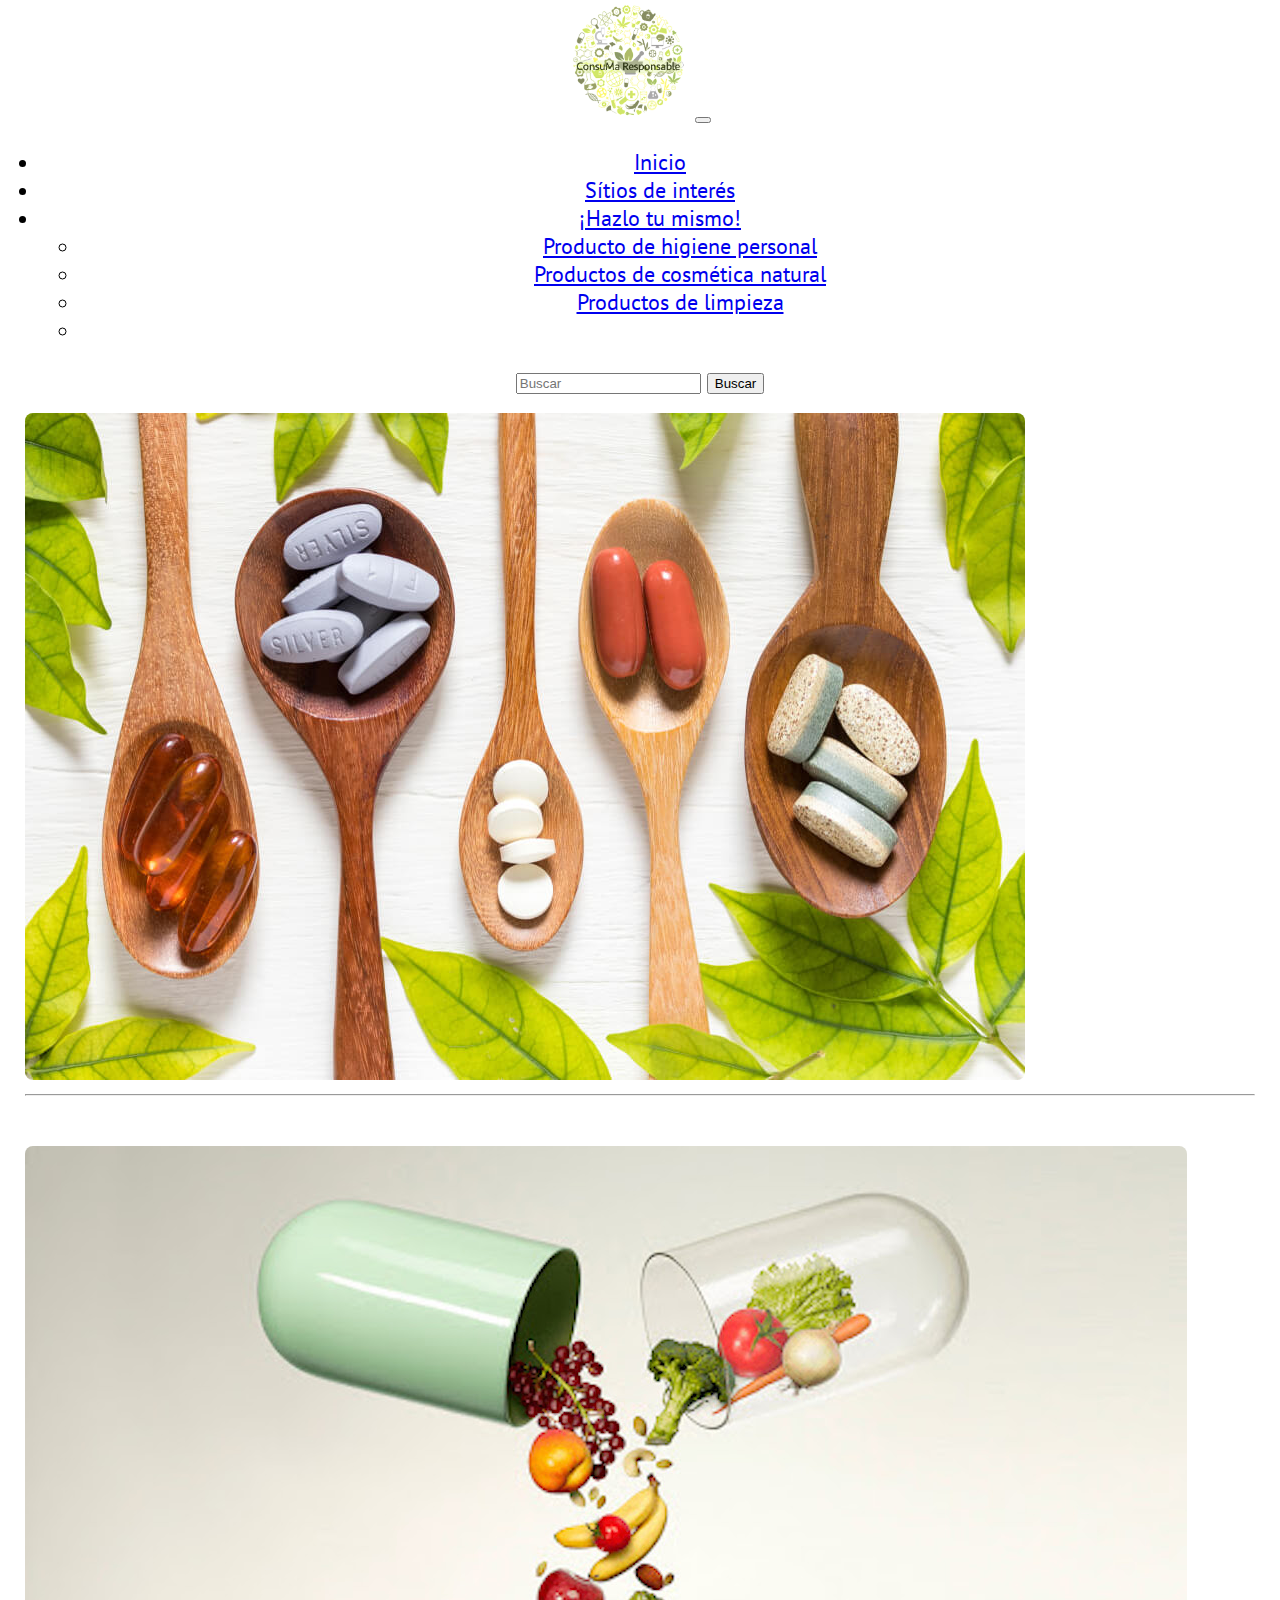
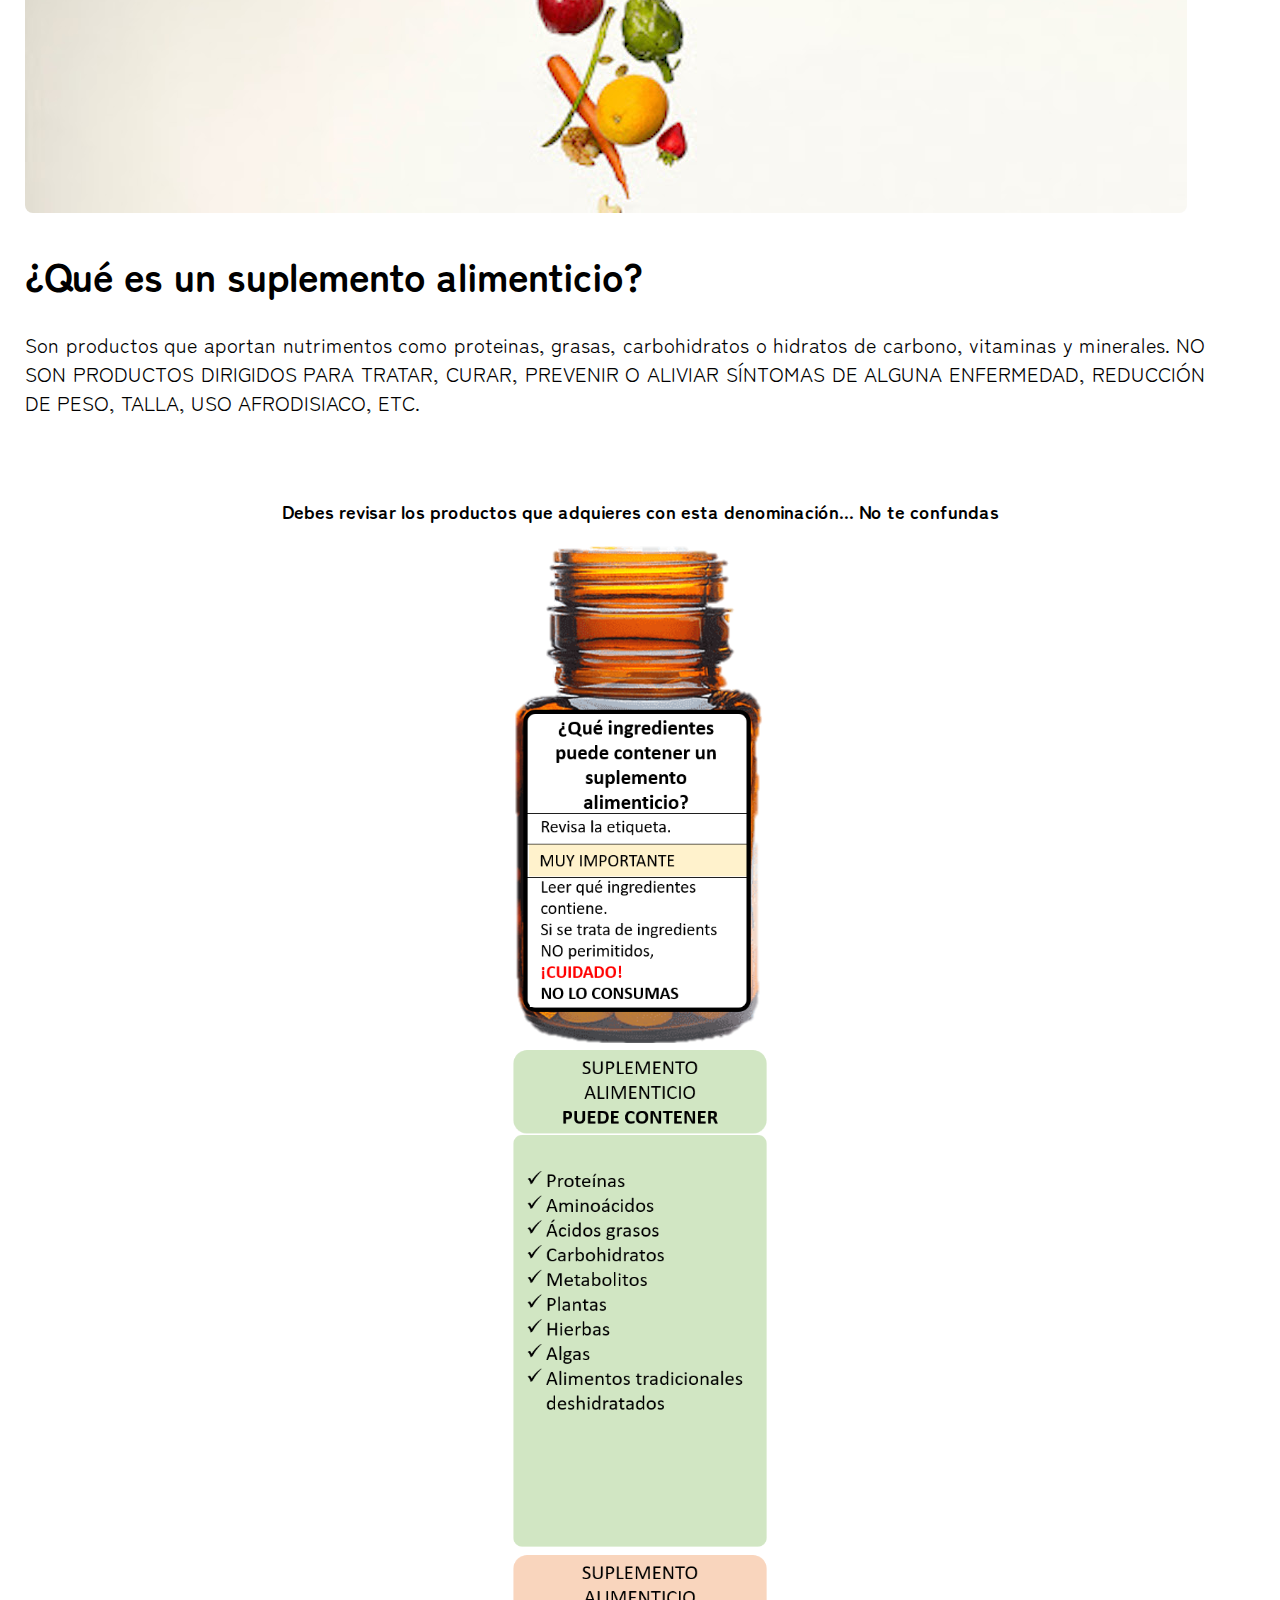
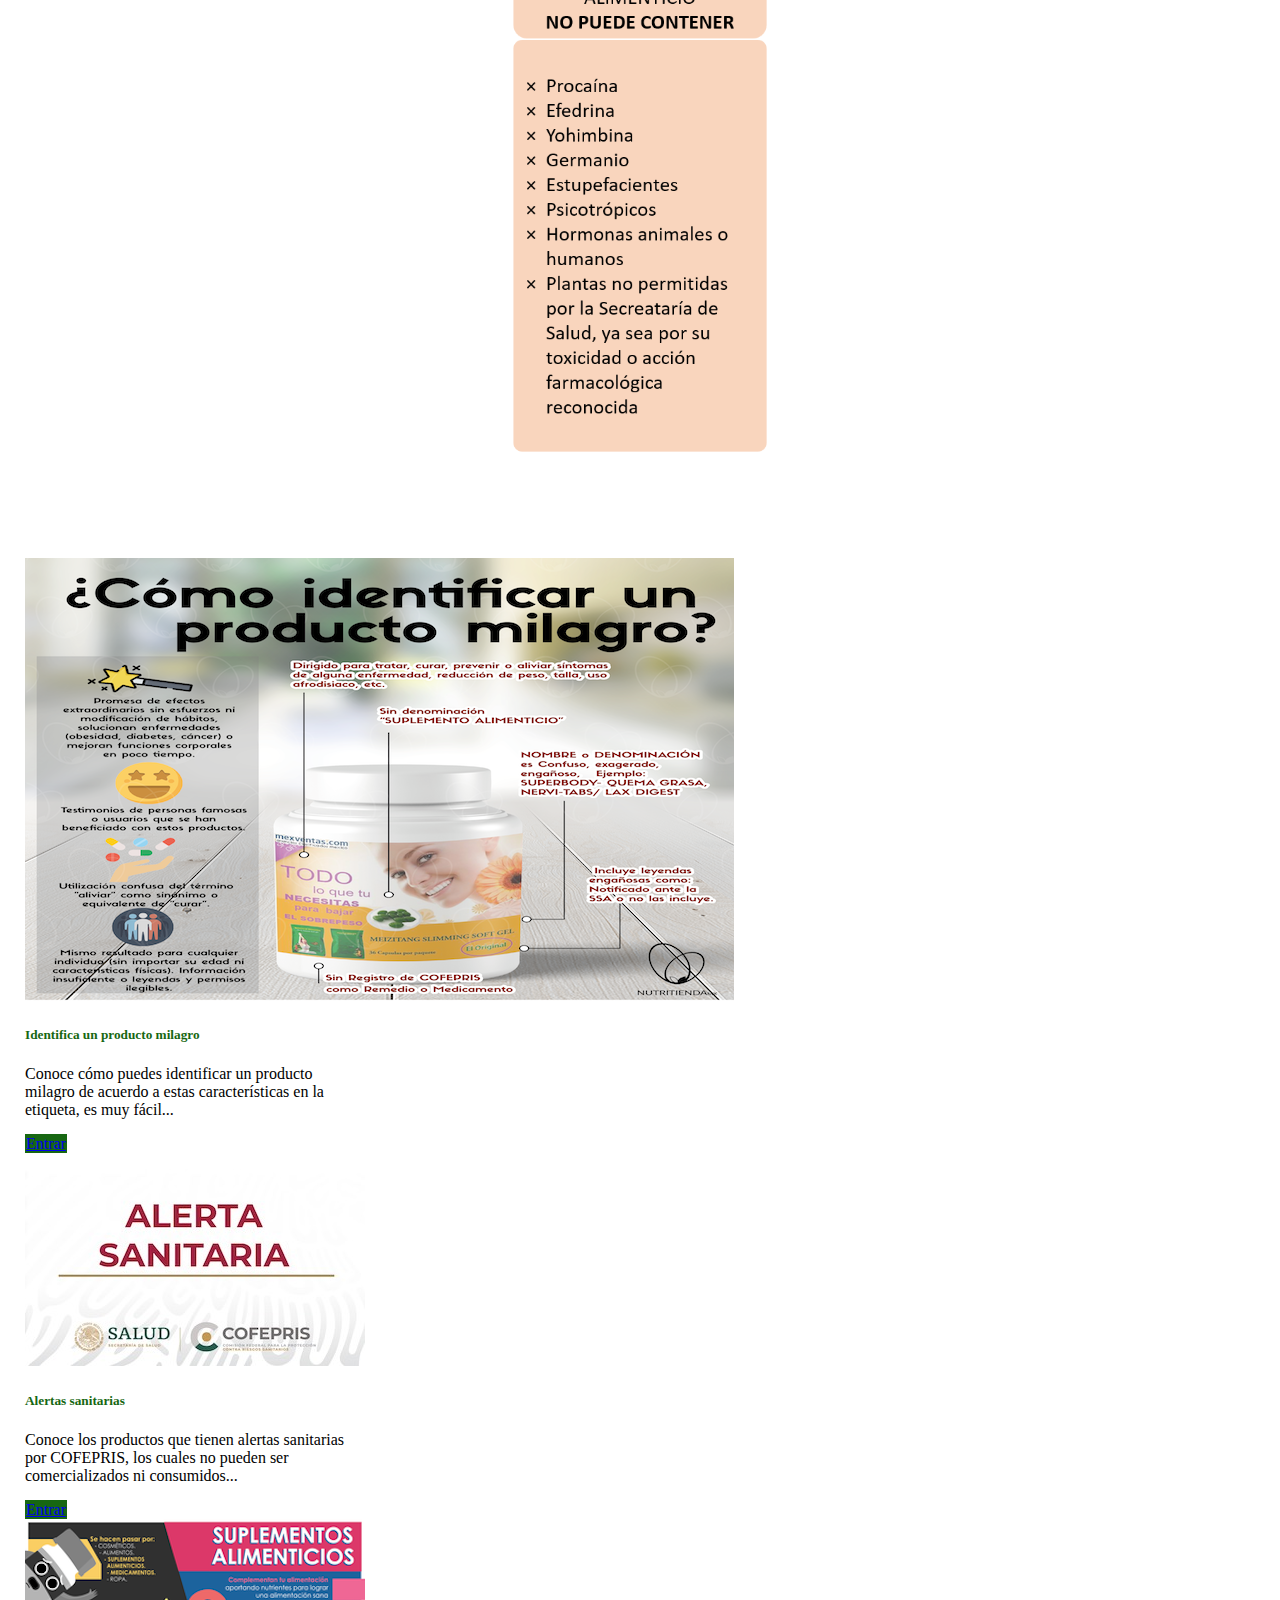
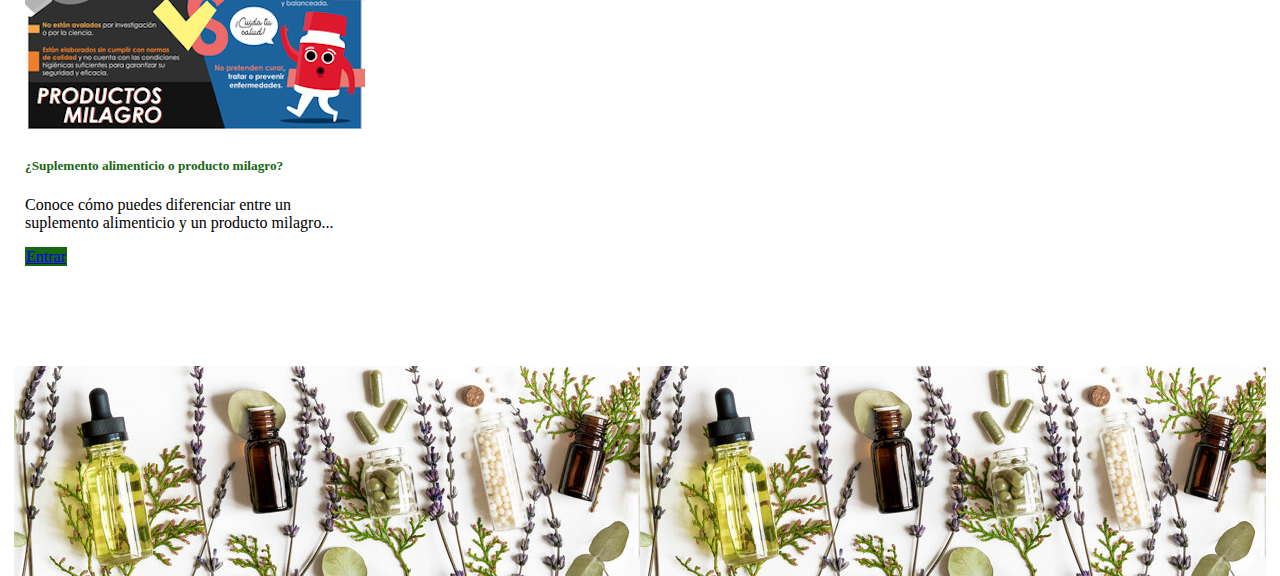
<file: index.html>
<!DOCTYPE html>
<html lang="en">

<head>
  <meta charset="UTF-8">
  <meta http-equiv="X-UA-Compatible" content="IE=edge">
  <meta name="viewport" content="width=device-width, initial-scale=1.0, user-scalable=no">
  <link href="https://cdn.jsdelivr.net/npm/bootstrap@5.1.3/dist/css/bootstrap.min.css" rel="stylesheet"
    integrity="sha384-1BmE4kWBq78iYhFldvKuhfTAU6auU8tT94WrHftjDbrCEXSU1oBoqyl2QvZ6jIW3" crossorigin="anonymous">
  <link rel="preconnect" href="https://fonts.googleapis.com">
  <link rel="preconnect" href="https://fonts.gstatic.com" crossorigin>
  <link href="https://fonts.googleapis.com/css2?family=PT+Sans&display=swap" rel="stylesheet">
  <link href="https://fonts.googleapis.com/css2?family=Zen+Maru+Gothic:wght@300&display=swap" rel="stylesheet">
  <link rel="stylesheet" href="./css/output.css">
  <link rel="shortcut icon" href="./images/leaf-icon.png">
  <title>ConsuMa Responsable</title>
</head>

<body>
  <header class="header">
    <nav class="navbar navbar-expand-lg navbar-light" style="background-color: white;">
      <div class="container-fluid">
        <a class="navbar-brand" href="#"><img src="images/logo.png" width="120px" height="120px" alt="logo"></a>
        <button class="navbar-toggler" type="button" data-bs-toggle="collapse" data-bs-target="#navbarSupportedContent"
          aria-controls="navbarSupportedContent" aria-expanded="false" aria-label="Toggle navigation">
          <span class="navbar-toggler-icon"></span>
        </button>
        <div class="collapse navbar-collapse" id="navbarSupportedContent">
          <ul class="navbar-nav me-auto mb-2 mb-lg-0">
            <li class="nav-item">
              <a class="nav-link active" aria-current="page" href="./index.html">Inicio</a>
            </li>
            <li class="nav-item">
              <a class="nav-link" href="#">Sítios de interés</a>
            </li>
            <li class="nav-item dropdown">
              <a class="nav-link dropdown-toggle" href="#" id="navbarDropdown" role="button" data-bs-toggle="dropdown"
                aria-expanded="false">
                ¡Hazlo tu mismo!
              </a>
              <ul class="dropdown-menu" aria-labelledby="navbarDropdown">
                <li><a class="dropdown-item" href="#">Producto de higiene personal</a></li>
                <li><a class="dropdown-item" href="#">Productos de cosmética natural</a></li>
                <li><a class="dropdown-item" href="#">Productos de limpieza</a></li>
                <li><a class="dropdown-item" href="#"></a></li>
              </ul>
            </li>
          </ul>
          <form class="d-flex">
            <input class="form-control me-2" type="search" placeholder="Buscar" aria-label="Search">
            <button class="btn btn-outline-success" type="submit">Buscar</button>
          </form>
        </div>
      </div>
    </nav>
  </header>

  <section class="greeting">
    <div class="container">
      <div class="row">
        <div class="col-md-7">
          <h1 class="display-2">
            <span class="d-bock"> Hola, </span>
          </h1>
          <p> ¡Gracias por visitarnos!. Queremos que despues de conocernos amplíes tus conocimientos sobre suplementos
            alimenticios, conozcas las alertas sanitarias, elijas y consumas responsablemente y puedas elaborar tus
            propios productos.
          </p>
        </div>

        <div class="col-8 col-md-4">
          <img src="./images/Suplementos.jpeg" alt="suplementos" class="w-100">
        </div>
      </div>
  </section>

  <hr />

  <section class="suplement-definition">
    <div class="container">
      <div class="row">
        <div class="col-8 col-md-4">
          <img src="./images/Suplementos-aliment.jpeg" alt="capsula con vegetales" class="w-100">
        </div>
        <div class="col-md-7">
          <h1>¿Qué es un suplemento alimenticio?</h1>
          <p>Son productos que aportan nutrimentos como proteinas, grasas, carbohidratos o hidratos de carbono,
            vitaminas y
            minerales. NO SON PRODUCTOS DIRIGIDOS PARA TRATAR, CURAR, PREVENIR O ALIVIAR SÍNTOMAS DE ALGUNA
            ENFERMEDAD, REDUCCIÓN DE PESO, TALLA, USO AFRODISIACO, ETC.
          </p>
        </div>
      </div>
    </div>
  </section>

  <section class="check-products">
    <h3>Debes revisar los productos que adquieres con esta denominación... No te confundas</h3>
    <div class="container">
      <div class="row g-3">
        <div class="col">
          <img src="./images/etiqueta_2.png" alt="frasco con etiqueta" class="w-90">
        </div>
        <div class="col">
          <img src="./images/puede_contener_2.png" alt="frasco con etiqueta 2" class="w-90">
        </div>
        <div class="col">
          <img src="./images/no_puede_contener_2.png" alt="frasco con etiqueta 3" class="w-90">
        </div>
      </div>
    </div>
  </section>

  <section class="info-cards">
    <div class="container">
      <div class="row justify-content-center g-3">
        <div class="col-12 col-md-6 col-lg-4">
          <div class="card shadow" style="width: 20rem;">
            <div class="inner">
              <img src="./images/identifica-productomilagro.png" class="card-img-top"
                alt="anatomia de un producto milagro">
            </div>
            <div class="card-body text-center">
              <h5 class="card-title">Identifica un producto milagro</h5>
              <p class="card-text">Conoce cómo puedes identificar un producto milagro de acuerdo a estas
                características en la etiqueta, es muy fácil...</p>
              <a href="./Identifica-un-producto-milagro.html" class="btn btn-primary">Entrar</a>
            </div>
          </div>
        </div>

        <div class="col-12 col-md-6 col-lg-4">
          <div class="card shadow" style="width: 20rem;">
            <div class="inner">
              <img class="card-img-top" src="./images/alerta.jpeg" alt="alertas sanitarias COFEPRIS"
                class="card-img-top" alt="icono de alarma">
            </div>

            <div class="card-body text-center">
              <h5 class="card-title">Alertas sanitarias</h5>
              <p class="card-text">Conoce los productos que tienen alertas sanitarias por COFEPRIS, los cuales no
                pueden ser comercializados ni consumidos...</p>
              <a href="#" class="btn btn-primary">Entrar</a>
            </div>
          </div>
        </div>

        <div class="col-12 col-md-6 col-lg-4">
          <div class="card shadow" style="width: 20rem;">
            <div class="inner">
              <img src="./images/suplemento-productomilagro.png" class="card-img-top"
                alt="diferencias de producto milagro y suplemento">
            </div>
            <div class="card-body text-center">
              <h5 class="card-title">¿Suplemento alimenticio o producto milagro?</h5>
              <p class="card-text">Conoce cómo puedes diferenciar entre un suplemento alimenticio y un producto
                milagro...</p>
              <a href="#" class="btn btn-primary">Entrar</a>
            </div>
          </div>
        </div>

      </div>
    </div>
  </section>


  <footer class="plants-image">
    <img src="./images/herbolaria-mexicana.jpeg" alt="frascos y herbolaria mexicana">
    <img src="./images/herbolaria-mexicana.jpeg" alt="frascos y herbolaria mexicana2">
  </footer>


  <script src="https://cdn.jsdelivr.net/npm/bootstrap@5.1.3/dist/js/bootstrap.bundle.min.js"
    integrity="sha384-ka7Sk0Gln4gmtz2MlQnikT1wXgYsOg+OMhuP+IlRH9sENBO0LRn5q+8nbTov4+1p"
    crossorigin="anonymous"></script>
</body>

</html>
</file>
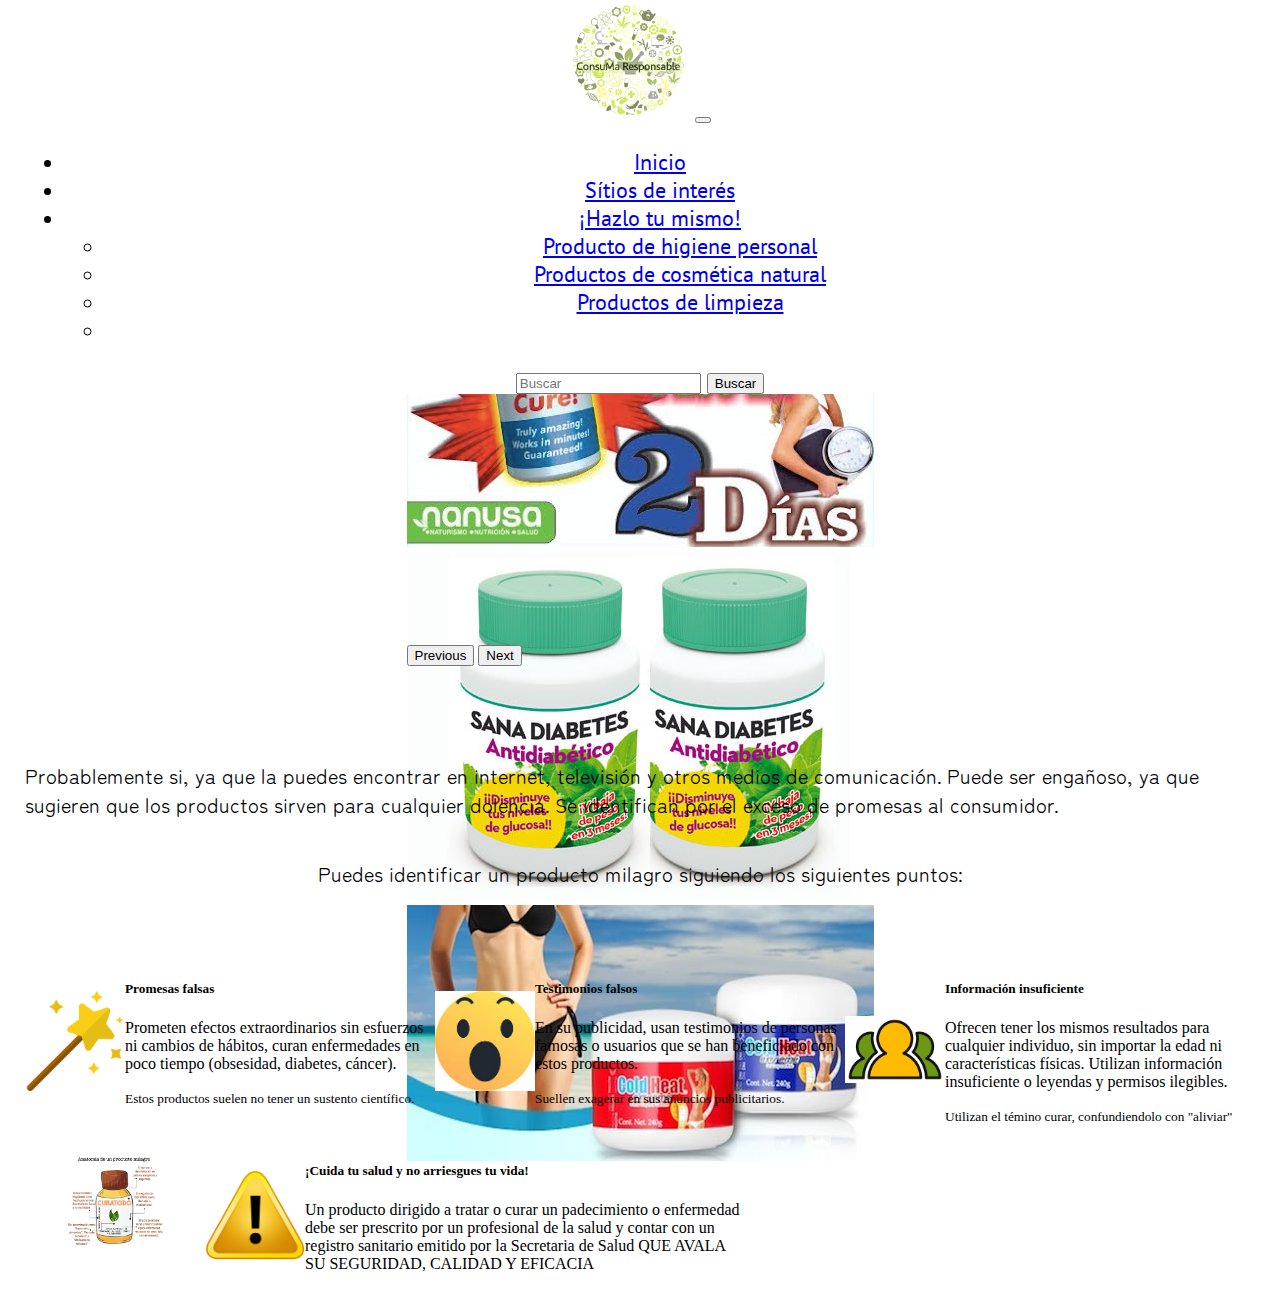
<file: Identifica-un-producto-milagro.html>
<!DOCTYPE html>
<html lang="en">

<head>
    <meta charset="UTF-8">
    <meta name="viewport" content="width=device-width, initial-scale=1.0 user-scalable=no">
    <link href="https://cdn.jsdelivr.net/npm/bootstrap@5.1.3/dist/css/bootstrap.min.css" rel="stylesheet"
        integrity="sha384-1BmE4kWBq78iYhFldvKuhfTAU6auU8tT94WrHftjDbrCEXSU1oBoqyl2QvZ6jIW3" crossorigin="anonymous">
    <link rel="preconnect" href="https://fonts.googleapis.com">
    <link rel="preconnect" href="https://fonts.gstatic.com" crossorigin>
    <link href="https://fonts.googleapis.com/css2?family=PT+Sans&display=swap" rel="stylesheet">
    <link href="https://fonts.googleapis.com/css2?family=Zen+Maru+Gothic:wght@300&display=swap" rel="stylesheet">
    <link rel="stylesheet" href="./css/identifica-un-producto-milagro.css">
    <link rel="shortcut icon" href="./images/leaf-icon.png">
    <title>Identifica un producto milagro</title>
</head>

<body>
    <header class="header">
        <nav class="navbar navbar-expand-lg navbar-light" style="background-color: white;">
            <div class="container-fluid">
                <a class="navbar-brand" href="#"><img src="images/logo.png" width="120px" height="120px" alt="logo"></a>
                <button class="navbar-toggler" type="button" data-bs-toggle="collapse"
                    data-bs-target="#navbarSupportedContent" aria-controls="navbarSupportedContent"
                    aria-expanded="false" aria-label="Toggle navigation">
                    <span class="navbar-toggler-icon"></span>
                </button>
                <div class="collapse navbar-collapse" id="navbarSupportedContent">
                    <ul class="navbar-nav me-auto mb-2 mb-lg-0">
                        <li class="nav-item">
                            <a class="nav-link active" aria-current="page" href="./index.html">Inicio</a>
                        </li>
                        <li class="nav-item">
                            <a class="nav-link" href="#">Sítios de interés</a>
                        </li>
                        <li class="nav-item dropdown">
                            <a class="nav-link dropdown-toggle" href="#" id="navbarDropdown" role="button"
                                data-bs-toggle="dropdown" aria-expanded="false">
                                ¡Hazlo tu mismo!
                            </a>
                            <ul class="dropdown-menu" aria-labelledby="navbarDropdown">
                                <li><a class="dropdown-item" href="#">Producto de higiene personal</a></li>
                                <li><a class="dropdown-item" href="#">Productos de cosmética natural</a></li>
                                <li><a class="dropdown-item" href="#">Productos de limpieza</a></li>
                                <li><a class="dropdown-item" href="#"></a></li>
                            </ul>
                        </li>
                    </ul>
                    <form class="d-flex">
                        <input class="form-control me-2" type="search" placeholder="Buscar" aria-label="Search">
                        <button class="btn btn-outline-success" type="submit">Buscar</button>
                    </form>
                </div>
            </div>
        </nav>
    </header>

    <article class="commercial">
        <h1>¿Has visto esta publicidad?</h1>
        <div id="carouselExampleIndicators" class="carousel slide" data-bs-ride="carousel">
            <div class="carousel-indicators">
                <button type="button" data-bs-target="#carouselExampleIndicators" data-bs-slide-to="0" class="active"
                    aria-current="true" aria-label="Slide 1"></button>
                <button type="button" data-bs-target="#carouselExampleIndicators" data-bs-slide-to="1"
                    aria-label="Slide 2"></button>
                <button type="button" data-bs-target="#carouselExampleIndicators" data-bs-slide-to="2"
                    aria-label="Slide 3"></button>
            </div>
            <div class="carousel-inner">
                <div class="carousel-item active">
                    <img src="./images/identifica-un-producto-milagro/baja-de-peso2.png" class="d-block w-100"
                        alt="publicidad de miracle cure">
                </div>
                <div class="carousel-item">
                    <img src="./images/identifica-un-producto-milagro/sana-diabetes.jpeg" class="d-block w-100"
                        alt="publicidad de sana diabetes">
                </div>
                <div class="carousel-item">
                    <img src="./images/identifica-un-producto-milagro/baja-de-peso.jpeg" class="d-block w-100"
                        alt="publicidad de cold head">
                </div>
            </div>
            <button class="carousel-control-prev" type="button" data-bs-target="#carouselExampleIndicators"
                data-bs-slide="prev">
                <span class="carousel-control-prev-icon" aria-hidden="true"></span>
                <span class="visually-hidden">Previous</span>
            </button>
            <button class="carousel-control-next" type="button" data-bs-target="#carouselExampleIndicators"
                data-bs-slide="next">
                <span class="carousel-control-next-icon" aria-hidden="true"></span>
                <span class="visually-hidden">Next</span>
            </button>
        </div>

        <p>Probablemente si, ya que la puedes encontrar en internet, televisión y otros medios de comunicación. Puede ser engañoso, ya que sugieren que los productos sirven para cualquier dolencia. Se identifican por el
            exceso de promesas al consumidor.</p>
        <p>Puedes identificar un producto milagro siguiendo los siguientes puntos:</p>
    </article>


    <div class="container">
        <div class="row">
            <div class="col">
                <div class="card mb-3" style="max-width: 540px;">
                    <div class="row g-0">
                        <div class="col-md-4">
                            <img src="./images/identifica-un-producto-milagro/varita-magica.png"
                                class="img-fluid rounded-start" alt="varita de magia">
                        </div>
                        <div class="col-md-8">
                            <div class="card-body">
                                <h5 class="card-title">Promesas falsas</h5>
                                <p class="card-text">Prometen efectos extraordinarios sin esfuerzos ni cambios de
                                    hábitos, curan enfermedades en poco tiempo (obsesidad, diabetes, cáncer).</p>
                                <p class="card-text"><small class="text-muted">Estos productos suelen no tener un
                                        sustento científico.</small></p>
                            </div>
                        </div>
                    </div>
                </div>
            </div>
            <div class="col">
                <div class="card mb-3" style="max-width: 540px;">
                    <div class="row g-0">
                        <div class="col-md-4">
                            <img src="./images/identifica-un-producto-milagro/emoji-sorpresa.jpeg"
                                class="img-fluid rounded-start" alt="emoji sorpresa">
                        </div>
                        <div class="col-md-8">
                            <div class="card-body">
                                <h5 class="card-title">Testimonios falsos</h5>
                                <p class="card-text">En su publicidad, usan testimonios de personas famosas o usuarios
                                    que se
                                    han beneficiado con estos productos.</p>
                                <p class="card-text"><small class="text-muted">Suellen exagerar en sus anuncios
                                        publicitarios.</small></p>
                            </div>
                        </div>
                    </div>
                </div>
            </div>
            <div class="col">
                <div class="card mb-3" style="max-width: 540px;">
                    <div class="row g-0">
                        <div class="col-md-4">
                            <img src="./images/identifica-un-producto-milagro/grupo-personas.png"
                                class="img-fluid rounded-start" alt="emoji sorpresa">
                        </div>
                        <div class="col-md-8">
                            <div class="card-body">
                                <h5 class="card-title">Información insuficiente</h5>
                                <p class="card-text">Ofrecen tener los mismos resultados para cualquier individuo, sin
                                    importar la edad ni características físicas. Utilizan información insuficiente o
                                    leyendas y permisos ilegibles.</p>
                                <p class="card-text"><small class="text-muted">Utilizan el témino curar, confundiendolo
                                        con "aliviar"</small></p>
                            </div>
                        </div>
                    </div>
                </div>
            </div>
        </div>
        
        <div class="row">
            <div class="col-md-8">
                <figure>
                    <img src="./images/identifica-un-producto-milagro/anatomia-producto-milagro.png" alt="imagen para identificar un producto milagro" class="w-100">
                </figure>
        </div>

            <div class="col-md-4">
                <div class="card mb-3" style="max-width: 540px;">
                    <div class="row g-0">
                        <div class="col-md-4">
                            <img src="./images/identifica-un-producto-milagro/aviso-importante.png"
                                class="img-fluid rounded-start" alt="emoji sorpresa">
                        </div>
                        <div class="col-md-8">
                            <div class="card-body">
                                <h5 class="card-title">¡Cuida tu salud y no arriesgues tu vida!</h5>
                                <p class="card-text">Un producto dirigido a tratar o curar un padecimiento o enfermedad debe ser prescrito por un profesional de la salud y contar con un registro sanitario emitido por la Secretaria de Salud QUE AVALA SU SEGURIDAD, CALIDAD Y EFICACIA</p>
                                <p class="card-text"><small class="text-muted"></small></p>
                            </div>
                        </div>
                    </div>
                </div>
            </div>
        </div>
    </div>
    </div>



    </article>
    <script src="https://cdn.jsdelivr.net/npm/bootstrap@5.1.3/dist/js/bootstrap.bundle.min.js"
        integrity="sha384-ka7Sk0Gln4gmtz2MlQnikT1wXgYsOg+OMhuP+IlRH9sENBO0LRn5q+8nbTov4+1p"
        crossorigin="anonymous"></script>
</body>

</html>
</file>
<file: css/output.css>
body .greeting, body .suplement-definition {
  font-family: "Zen Maru Gothic", sans-serif;
  font-size: 20px;
}

body {
  margin: 0px 25px;
}
body .header {
  padding: 0px;
  text-align: center;
  list-style-type: none;
  font-family: "PT Sans", sans-serif;
  font-size: 22px;
  position: fixed;
  top: 0px;
  right: 0px;
  left: 0px;
}
body .greeting {
  margin-top: 250px;
  text-align: justify;
}
body .greeting > * img {
  border-radius: 8px;
}
body .suplement-definition {
  margin-top: 50px;
  margin-right: 50px;
  text-align: justify;
}
body .suplement-definition > * img {
  border-radius: 8px;
}
body .check-products {
  margin-top: 80px;
  font-family: "Zen Maru Gothic", sans-serif;
}
body .check-products h3 {
  text-align: center;
}
body .check-products .container {
  display: flex;
  justify-content: center;
}
body .check-products img {
  height: 500px;
}
body .info-cards {
  margin-top: 100px;
  margin-bottom: 100px;
}
body .info-cards h5 {
  color: #176712;
}
body .info-cards .btn-primary {
  background-color: #176712;
  border: 1px solid #176712;
}
body .plants-image {
  margin-top: 50px;
  display: flex;
  justify-content: center;
}

/*# sourceMappingURL=output.css.map */
</file>
<file: css/identifica-un-producto-milagro.css>
body .commercial p {
  font-family: "Zen Maru Gothic", sans-serif;
  font-size: 20px;
}

body {
  margin: 0px 25px;
}
body .header {
  margin: 0px 25px;
  padding: 0px;
  text-align: center;
  list-style-type: none;
  font-family: "PT Sans", sans-serif;
  font-size: 22px;
  position: fixed;
  top: 0px;
  right: 0px;
  left: 0px;
}
body .commercial {
  margin-top: 150px;
  margin-bottom: 50px;
  display: flex;
  flex-direction: column;
  align-items: center;
  align-content: center;
  font-family: "Zen Maru Gothic", sans-serif;
}
body .commercial .carousel {
  margin-bottom: 75px;
}
body .commercial h1 {
  margin-bottom: 50px;
  color: #176712;
}
body .commercial .carousel-inner {
  max-height: 350px;
}
body .container .row {
  display: flex;
  align-content: center;
}
body .container .row > * img {
  width: 100px;
}
body .container .row > * .col-md-4 {
  display: flex;
  align-items: center;
  justify-content: center;
}
body .anatomy .img {
  width: 500px;
}

/*# sourceMappingURL=identifica-un-producto-milagro.css.map */
</file>
